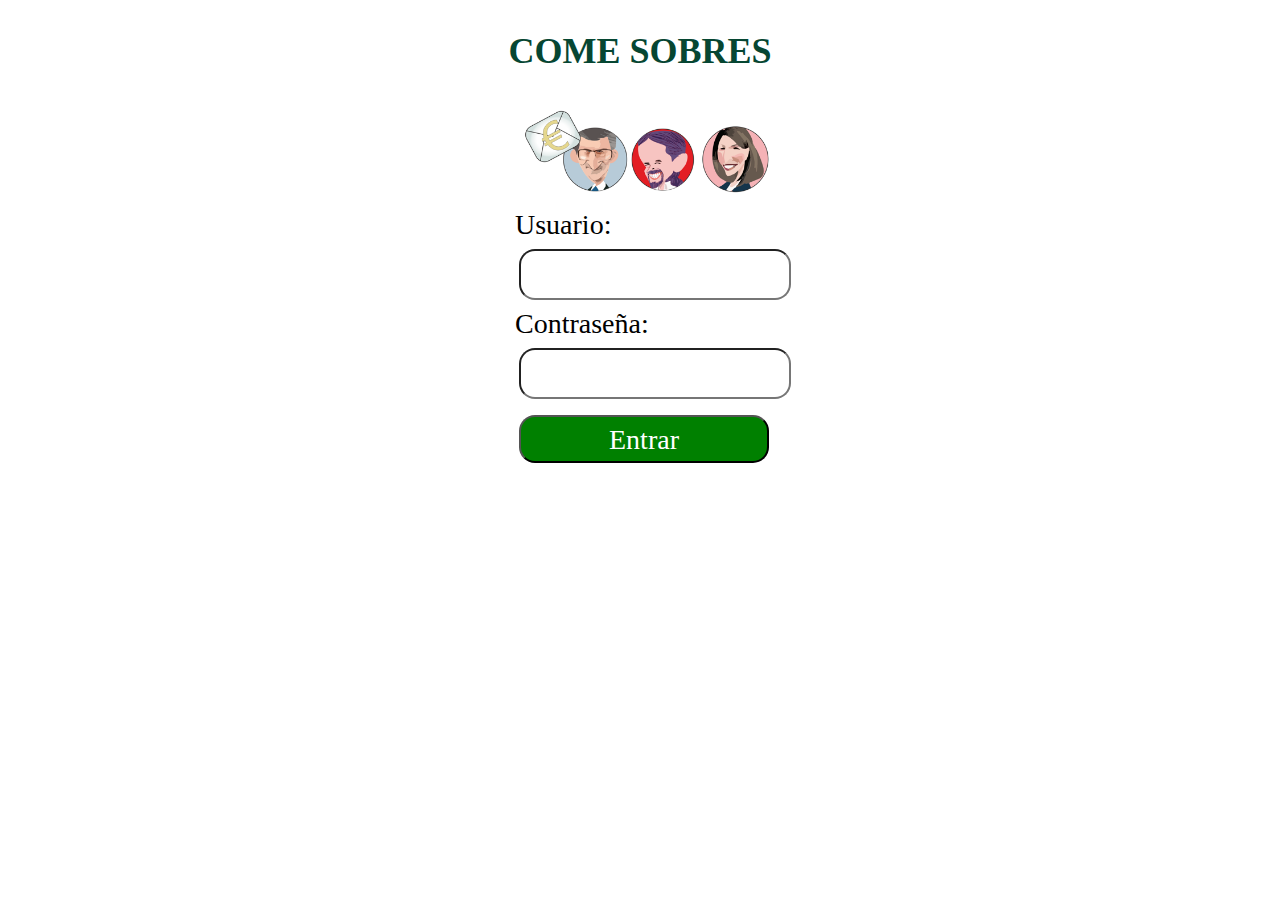
<file: index.html>
<!DOCTYPE html>
<html lang="es">
    <head>
        <meta charset="UTF-8" />
        <meta name="viewport" content="width=device-width, initial-scale=1.0" />
        <title>Come Sobres</title>
        <script src="https://ajax.googleapis.com/ajax/libs/jquery/3.5.1/jquery.min.js"></script>
        <link rel="stylesheet" type="text/css" href="view/css/styles.css" />
    </head>
    <body>
        <div class="formu"><h2>COME SOBRES</h2></div>
        <div id="login-form" class="login">
            <form id="access-form">
                <div><img src="view/img/acceso.PNG" alt="Acceso a Come Sobres" width="280px" height="auto" /> </div>
                <label class="label" for="username"> Usuario:</label><br>
                <input type="text" id="username" name="username"><br>
                <label class="label" for="password"> Contraseña:</label><br>
                <input type="password" id="password" name="password"><br>
                <input class="logon" type="submit" value="Entrar">
            </form>
            <label id="incorrecto" class="erronea"></label>
        </div>
        <script type="text/javascript" src="https://ajax.googleapis.com/ajax/libs/jquery/3.5.1/jquery.min.js"></script>
        <script type="text/javascript" src="view/js/acceso.js"></script>
    </body>
</html>
</file>
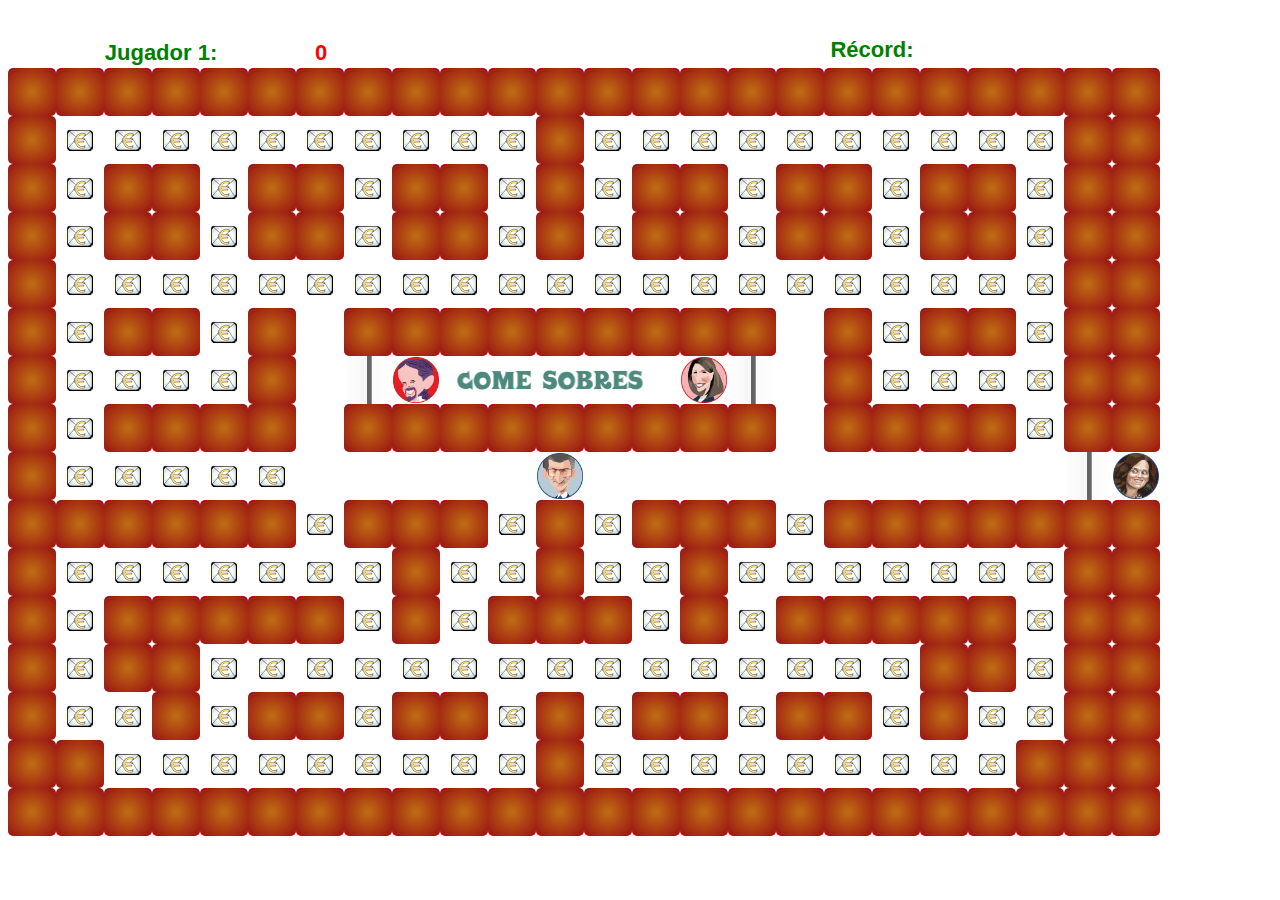
<file: view/interface.html>
<!DOCTYPE html>
<html lang="es">
  <head>
    <meta charset="UTF-8" />
    <meta name="viewport" content="width=device-width, initial-scale=1.0" />
    <title>Come Sobres</title>
    <link rel="stylesheet" type="text/css" href="../view/css/styles.css" />
    
  </head>
  <body>
    <div class="interface">
      <div id="marcador" class="marca">
        <div style="width:576px;">
          <table>
            <tr><td><h4 style="width:300px;color:green;">Jugador 1:  </h4></td><td><h4 id="puntos"></h4></td></tr></table></div>
        <div style="width:576px;"><h4 id="total"><span style="color:green;">Récord:  </span></h4></div>
      </div>
      <div id="container" class="container">
        <div id="prota" class="feijoo avatar" ><img src="../view/img/feijoo.png" width="46px" height="46px" alt="Jugador Feijoo"/></div>
        <div class="titulo"><img src="img/titulo.png" width="220px" height="48px" alt="Come Sobres by Xlasa@Birt"/></div>
        <div id="yolanda" class="yolanda avatar"><img src="../view/img/yoyolanda.png" width="46px" height="46px" alt="Enemigo Yolanda"/></div>
        <div id="iglesias" class="iglesias avatar"><img src="../view/img/coletas.png" width="46px" height="46px" alt="Enemigo Iglesias"/></div>
        <div id="ayuso" class="ayuso avatarBis"><img src="../view/img/ayuser.png" width="46px" height="46px" alt="Amigui Ayuser"/></div>
      </div>
    </div>
    <script type="text/javascript" src="js/jquery_3.7.1.js"></script>
    <script type="text/javascript" src="../model/clases.js"></script>
    <script type="text/javascript" src="js/script.js"></script>
    <script type="text/javascript" src="../model/eventos.js"></script>
  </body>
</html>
</file>
<file: view/css/styles.css>
@font-face {
  font-family: 'Vascan';
  src: url('content/fuentes/vascan.ttf') format('font-file-extension');
}
@import url('https://fonts.googleapis.com/css2?family=Luckiest+Guy&display=swap');

/*---------------------- ESTOLOS PARA EL LOGIN -------------------------------*/

label, .logon {
  font-family: 'Vascan', 'Luckiest Guy';
  font-size: 28px;
}
.login{
  width: 250px; 
  margin: 0 auto;
}
.logon{
  color:white;
  height: 48px;
  width: 250px;
  background-color: green;
}

input {
  border-radius: 16px;
  width: 250px;
  height: 33px; 
  margin: 8px 4px;
  padding: 7px 9px;
  vertical-align: middle;
}
 .erronea, input{
    h2{
      font-family: 'Vascan', 'Luckiest Guy';
      font-size: 22px;
      color:rgb(139, 66, 133);
    }   
 }

.formu {
  h2{
    font-family: 'Vascan', 'Luckiest Guy';
    font-size: 36px;
  }
}

/*---------------------- ESTILOS PARA EL JUEGO -------------------------------*/

.interface{
    width: 1152px;
    height:868px;
    border-radius: 15px;
}

.container {
    max-width: 1152px;
    max-height:768px;
    display: grid;
    grid-template-columns: repeat(24, 1fr);
    grid-template-rows: repeat(12, 1fr);
    grid-row-gap: 0; 
    z-index:1;
  }

/*  Propiedades de las celdas; composición del mapa  */

  .celda {
    width: 48px;
    height: 48px;
    border: none;
    background-color: transparent;
    z-index:1;
  }

  .muro {
    width: 48px;
    height: 48px;
    background: radial-gradient(circle, rgba(190,104,18,1)6%, rgba(156,23,19,1) 94%);
    border-radius: 5px;
    z-index:10;
  }

  .sobre {
    width: 48px;
    height: 48px;
    border: none;
    background-image: url('../img/sobre.png');
    z-index:5;
  }

  .puerta {
    width: 48px;
    height: 48px;
    border: none;
    background: linear-gradient(90deg, rgba(255,255,255,1) 0%, rgba(246,246,246,1) 47%, rgba(99,99,99,1) 48%, rgba(102,102,102,1) 57%, rgba(250,250,250,1) 58%, rgba(255,255,255,1) 100%);
    z-index:10;
  }

/*  Propiedades de los personajes  */

  .avatar, .avatarBis {
    /* visibility:hidden; */
    width: 48px;
    height: 48px;
    border-radius: 25px;
    background-color: transparent;
    margin: 0;
    padding: 1px;
    z-index:11;
  }

  .feijoo{
    position:absolute;
    top:452px;
    left:536px;
    z-index:11;
  }

  .yolanda{
    position:absolute;
    top: 356px;
    left: 680px;
  }

  .iglesias{
    position:absolute;
    top: 356px;
    left: 392px;
  }

  .ayuso{
    position:absolute;
    top:452px;
    left: 1112px;
  }

  .titulo{
    position:absolute;
    top: 356px;
    left:440px;
    z-index: 10;
  }
  h2 {
    font-family: Arial, Helvetica, sans-serif;
    font-size: 40px;
    color: rgb(6, 70, 50);
    text-align: center;
  }
  .marca{
    width: 100%;
    height: 60px;
    display: flex;
    justify-content:space-around;
      h4 {
        font-family: Verdana, Geneva, Tahoma, sans-serif;
        font-size: 22px;
        color: red;
        text-align: center;
      }
  }
</file>
